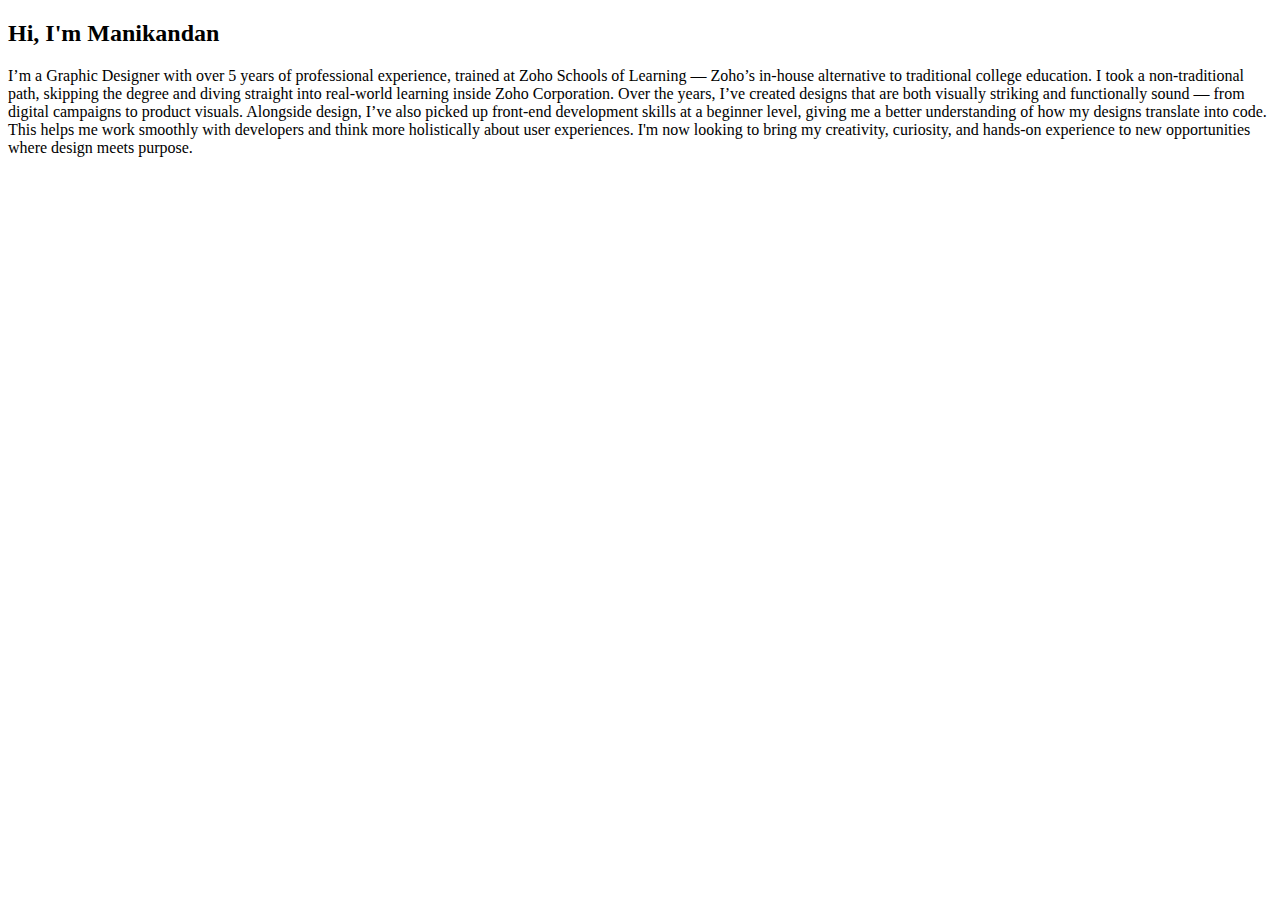
<file: about.html>
<!DOCTYPE html>
<html lang="en">
<head>
    <meta charset="UTF-8">
    <meta name="viewport" content="width=device-width, initial-scale=1.0">
    <title>Document</title>
</head>
<body>
    <div class="container">
        <h2>Hi, I'm Manikandan</h2>
        <p>I’m a Graphic Designer with over 5 years of professional experience, trained at Zoho Schools of Learning — Zoho’s in-house alternative to traditional college education.

            I took a non-traditional path, skipping the degree and diving straight into real-world learning inside Zoho Corporation. Over the years, I’ve created designs that are both visually striking and functionally sound — from digital campaigns to product visuals.
            
            Alongside design, I’ve also picked up front-end development skills at a beginner level, giving me a better understanding of how my designs translate into code. This helps me work smoothly with developers and think more holistically about user experiences.
            
            I'm now looking to bring my creativity, curiosity, and hands-on experience to new opportunities where design meets purpose.</p>
    </div>
</body>
</html>
</file>
